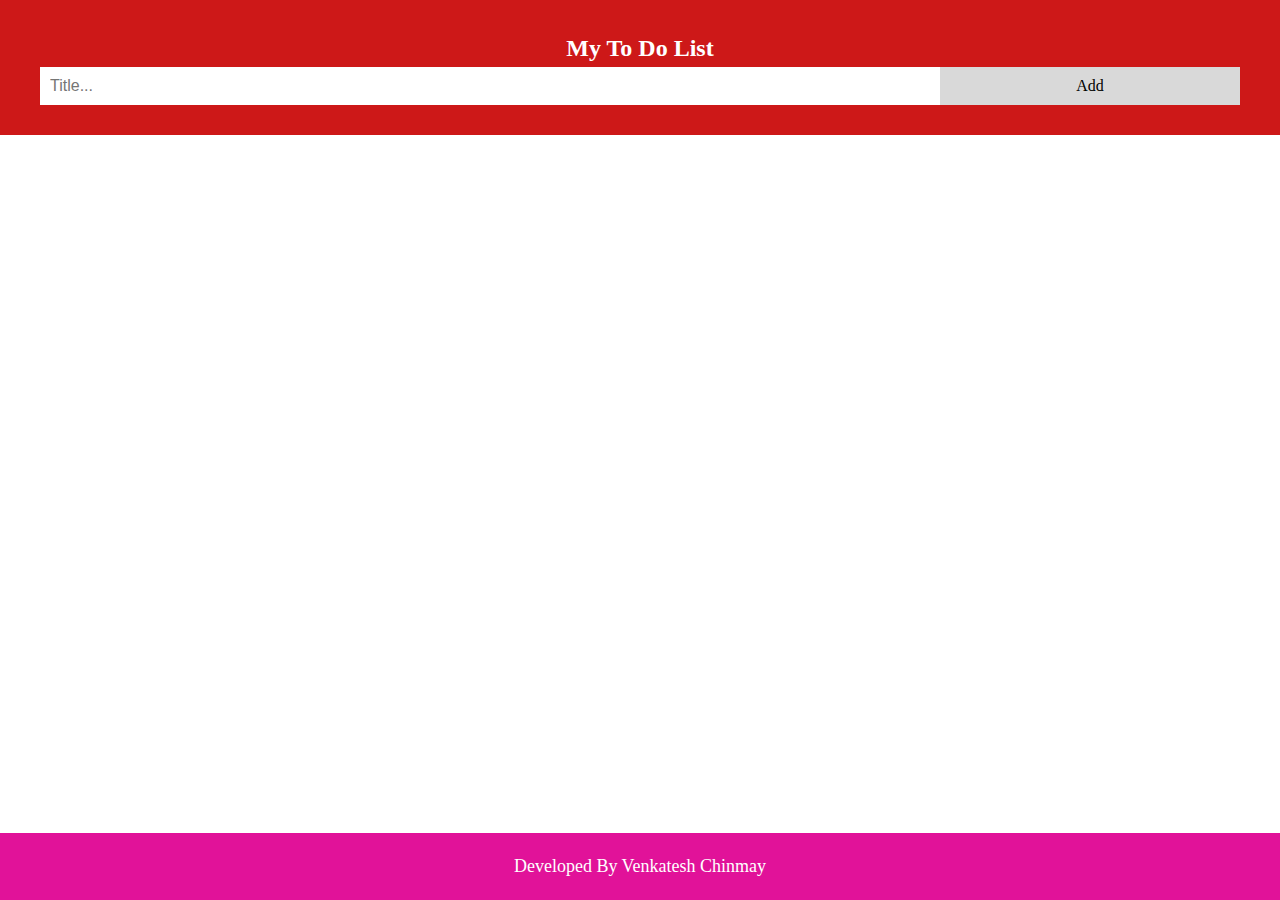
<file: Internship Task 1 (To-Do-List)/Todolist.html>
<!DOCTYPE html>
<html>
<head>
<meta name="viewport" content="width=device-width, initial-scale=1">
<style>
body {
  margin: 0;
  min-width: 250px;
}

* {
  box-sizing: border-box;
}

ul {
  margin: 0;
  padding: 0;
}



ul li {
  cursor: pointer;
  position: relative;
  padding: 12px 8px 12px 40px;
  list-style-type: none;
  background: #4E3636;
  font-size: 18px;
  transition: 0.2s;
  
  -webkit-user-select: none;
  -moz-user-select: none;
  -ms-user-select: none;
  user-select: none;
}

ul li:nth-child(odd) {
  background: #CD1818;
}

ul li:hover {
  background: #CD1818;
}

ul li.checked {
  background: #CD1818;
  color: #fff;
  text-decoration: line-through;
}

ul li.checked::before {
  content: '';
  position: absolute;
  border-color: #CD1818;
  border-style: solid;
  border-width: 0 2px 2px 0;
  top: 10px;
  left: 16px;
  transform: rotate(45deg);
  height: 15px;
  width: 7px;
}

.close {
  position: absolute;
  right: 0;
  top: 0;
  padding: 12px 16px 12px 16px;
}

.close:hover {
  background-color: #CD1818;
  color: white;
}

.header {
  background-color: #CD1818;
  padding: 30px 40px;
  color: white;
  text-align: center;
}

.header:after {
  content: "";
  display: table;
  clear: both;
}

input {
  margin: 0;
  border: none;
  border-radius: 0;
  width: 75%;
  padding: 10px;
  float: left;
  font-size: 16px;
}

.addBtn {
  padding: 10px;
  width: 25%;
  background: #d9d9d9;
  color: rgb(0, 0, 0);
  float: left;
  text-align: center;
  font-size: 16px;
  cursor: pointer;
  transition: 0.3s;
  border-radius: 0;
}

.addBtn:hover {
  background-color: #bbb;
}

footer {
  text-align: center;
  position: fixed;
  left: 0;
  bottom: 0;
  width: 100%; 
  font-family: 'Copperplate', Copperplate, Fantasy;
  font-size: large;
  padding: 5px;
  background-color:#E11299;
  color: white;
  margin-top: auto;
  clear: both;
}

</style>
</head>
<body>

<div id="myDIV" class="header">
  <h2 style="margin:5px">My To Do List</h2>
  <input type="text" id="myInput" placeholder="Title...">
  <span onclick="newElement()" class="addBtn" id="myBtn">Add</span>
</div>

<script>
  var input = document.getElementById("myInput");
  input.addEventListener("keypress", function(event) {
    if (event.key === "Enter") {
      event.preventDefault();
      document.getElementById("myBtn").click();
    }
  });
  </script>

<ul id="myUL">
</ul>

<footer>
  <p>Developed By Venkatesh Chinmay</p>
</footer>


<script>
var myNodelist = document.getElementsByTagName("LI");
var i;
for (i = 0; i < myNodelist.length; i++) {
  var span = document.createElement("SPAN");
  var txt = document.createTextNode("\u00D7");
  span.className = "close";
  span.appendChild(txt);
  myNodelist[i].appendChild(span);
}

var close = document.getElementsByClassName("close");
var i;
for (i = 0; i < close.length; i++) {
  close[i].onclick = function() {
    var div = this.parentElement;
    div.style.display = "none";
  }
}

var list = document.querySelector('ul');
list.addEventListener('click', function(ev) {
  if (ev.target.tagName === 'LI') {
    ev.target.classList.toggle('checked');
  }
}, false);

function newElement() {
  var li = document.createElement("li");
  var inputValue = document.getElementById("myInput").value;
  var t = document.createTextNode(inputValue);
  li.appendChild(t);
  if (inputValue === '') {
    alert("You must write something!");
  } else {
    document.getElementById("myUL").appendChild(li);
  }
  document.getElementById("myInput").value = "";

  var span = document.createElement("SPAN");
  var txt = document.createTextNode("\u00D7");
  span.className = "close";
  span.appendChild(txt);
  li.appendChild(span);

  for (i = 0; i < close.length; i++) {
    close[i].onclick = function() {
      var div = this.parentElement;
      div.style.display = "none";
    }
  }
}
</script>

</body>
</html>
</file>
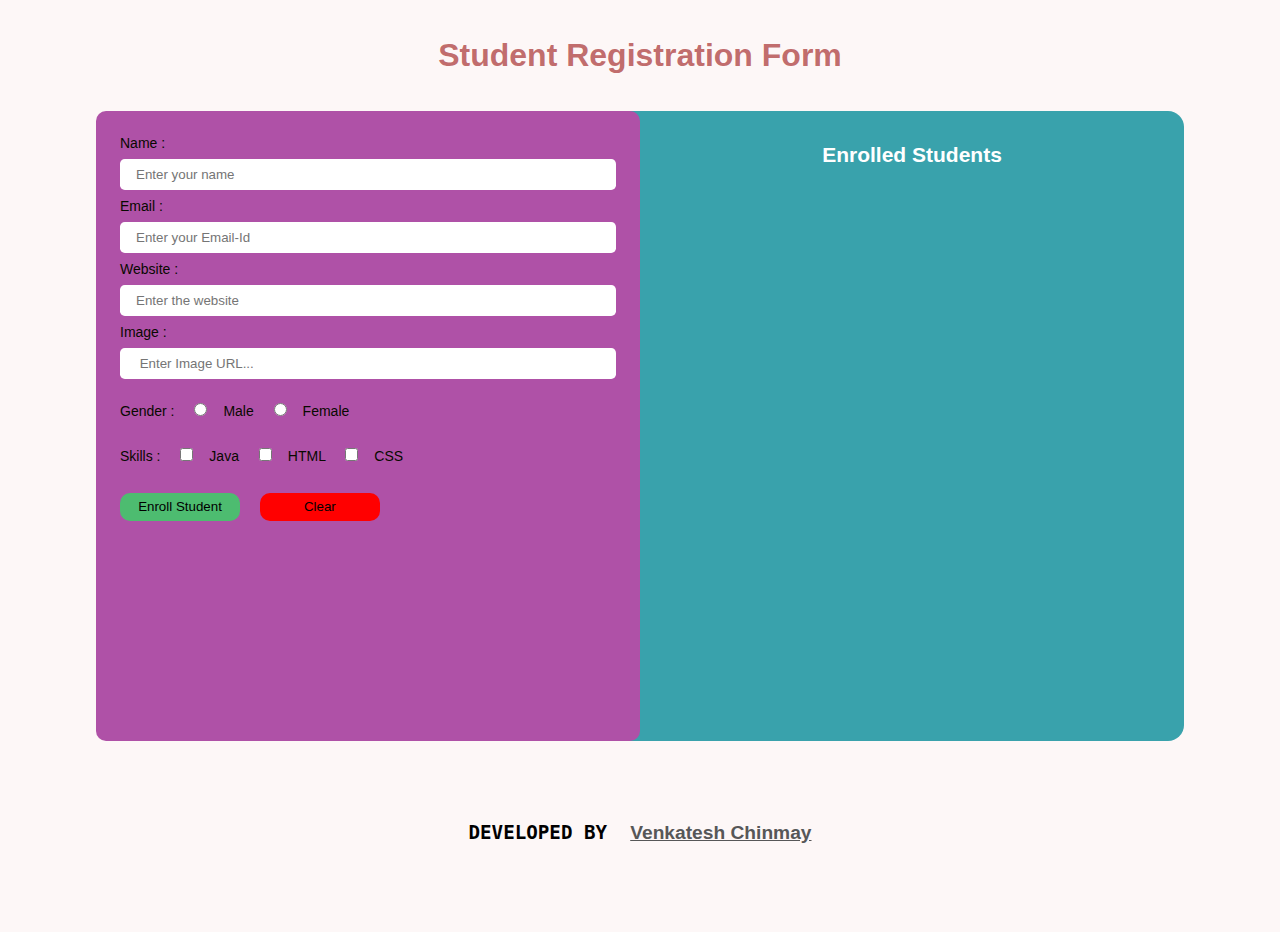
<file: Internship Task 3 (Student Registration Form)/index (2).html>
<!DOCTYPE html>
<html lang="en">

<head>
    <meta charset="UTF-8">
    <meta http-equiv="X-UA-Compatible" content="IE=edge">
    <meta name="viewport" content="width=device-width, initial-scale=1.0">
    <title>Student Registration Form</title>
    <link rel="stylesheet" href="style.css">
</head>

<body>
    <div class="header">
        <h1>Student Registration Form</h1>
        <div class="container_left">
            <div class="form">
                <form>
                    <div class="name">
                        <label>Name :</label>
                        <input type="text" id="name" placeholder="Enter your name" required>
                    </div>
                    <div class="email">
                        <label>Email :</label>
                        <input type="email" id="email" placeholder="Enter your Email-Id" required>
                    </div>
                    <div class="Website">
                        <label>Website :</label>
                        <input type="text" id="Website" placeholder="Enter the website">
                    </div>
                    <div class="Image">
                        <label for="url">Image :</label>
                        <input type="url" id="url"  placeholder=" Enter Image URL..." required >
                    </div>
                    <div class="gender">
                        <label>Gender : </label>
                        <input type="radio" name="male-female" id="male" value="Male" class="gender">Male
                        <input type="radio" name="male-female" id="female" value="Female" class="gender">Female
                    </div>
                    <div class="skills">
                        <label>Skills :</label>
                        <input type="checkbox" value="Java" id="Java" class="checkbox">Java
                        <input type="checkbox" value="HTML" id="HTML" class="checkbox">HTML
                        <input type="checkbox" value="CSS" id="CSS" class="checkbox">CSS
                    </div>
                    <div class="button">
                        <button type="Submit" id="Submit">Enroll Student</button>
                        <button type="reset" id="reset">Clear</button>
                    </div>
                </form>
            </div>
            <div class="container_right">
                <h2>Enrolled Students</h2>
                <div class="cardContainer" id="cardContainer">
                </div>
            </div>
        </div>
    </div>

    <script src="script.js"></script>
    <footer>
        DEVELOPED BY &nbsp<a class="footer" href="https://www.linkedin.com/in/chinmay-venkatesh-a973651b0/">Venkatesh Chinmay</a>
    </footer>
</body>

</html>
</file>
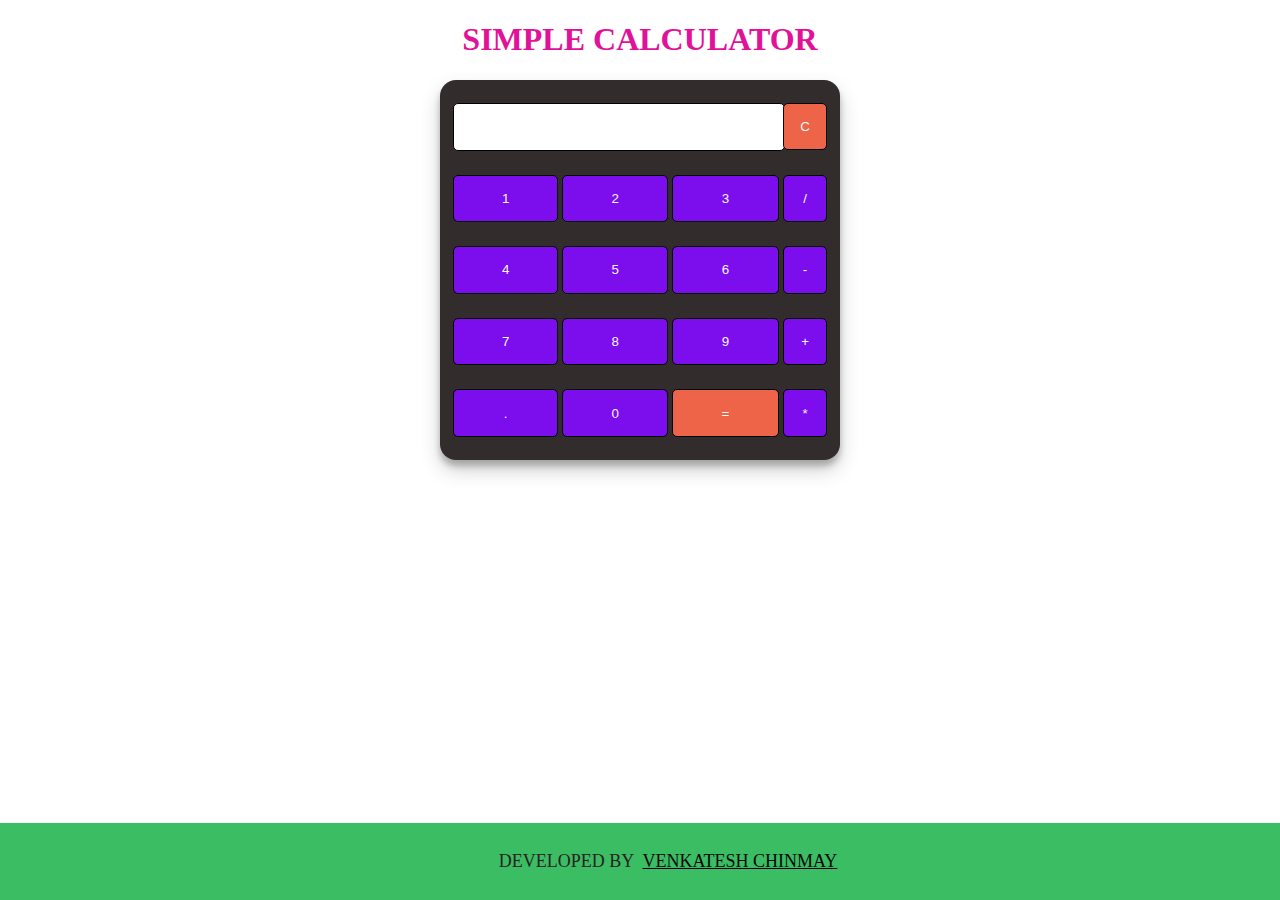
<file: internship task 4 (calculator)/index (3).html>
<!DOCTYPE html>
<html lang="en" dir="ltr">
<head>
  <meta charset="utf-8">
  <title> Simple Calculator </title>
  <link rel="icon" type="image/x-icon" href="https://cdn2.iconfinder.com/data/icons/ios7-inspired-mac-icon-set/512/Calculator_512.png">
  <link rel="stylesheet" href="script.css">
</head>
<body>
<center><h1 class="heading"> SIMPLE CALCULATOR </h1></center>
<table class="calculator" >
  <tr>
    <td colspan="3"> <input class="display-box" type="text" id="result" disabled /> </td>
        <td> <input type="button" value="C" onclick="clearScreen()" id="btn" /> </td>
  </tr>
  <tr>
    <td> <input type="button" value="1" onclick="display('1')" /> </td>
    <td> <input type="button" value="2" onclick="display('2')" /> </td>
    <td> <input type="button" value="3" onclick="display('3')" /> </td>
    <td> <input type="button" value="/" onclick="display('/')" /> </td>
  </tr>
  <tr>
    <td> <input type="button" value="4" onclick="display('4')" /> </td>
    <td> <input type="button" value="5" onclick="display('5')" /> </td>
    <td> <input type="button" value="6" onclick="display('6')" /> </td>
    <td> <input type="button" value="-" onclick="display('-')" /> </td>
  </tr>
  <tr>
    <td> <input type="button" value="7" onclick="display('7')" /> </td>
    <td> <input type="button" value="8" onclick="display('8')" /> </td>
    <td> <input type="button" value="9" onclick="display('9')" /> </td>
    <td> <input type="button" value="+" onclick="display('+')" /> </td>
  </tr>
  <tr>
    <td> <input type="button" value="." onclick="display('.')" /> </td>
    <td> <input type="button" value="0" onclick="display('0')" /> </td>
    <td> <input type="button" value="=" onclick="calculate()" id="btn" /> </td>
    <td> <input type="button" value="*" onclick="display('*')" /> </td>
  </tr>
</table>
<script type="text/javascript" src="node.js"></script>
<footer>
  DEVELOPED BY &nbsp<a class="footer" href="https://www.linkedin.com/in/chinmay-venkatesh-a973651b0">VENKATESH CHINMAY</a>
</footer>
</body>
</html>
</file>
<file: Internship Task 3 (Student Registration Form)/style.css>
* {
    margin: 0;
    padding: 0;
    box-sizing: border-box;
    font-family: 'Montserrat', sans-serif;
}

body {
    width: 100%;
    min-height: 100vh;
    background-color: rgba(204, 41, 41, 0.038);
}

h1 {
    text-align: center;
    padding: 5px;
    margin: 2rem 0;
    color: rgba(173, 63, 63, 0.774);

}

.container_left {
    margin: 0 auto;
    width: 85%;
    height: 70vh;
    display: flex;
    flex-basis: 50%;
    background-color: rgb(57, 162, 172);
    color: rgba(146, 124, 143, 0);
    border-radius: 1rem;
    font-family:'Montserrat', sans-serif;
    font-size: 14px;
    justify-content: space-evenly;
    margin-bottom: 5rem;
}

.form {
    padding: 1.5rem;
    width: 50%;
    height: 100%;
    background-color: rgb(175, 81, 167);
    overflow-y: auto;
    border-radius: 10px;
}

.form input[type="text"],
.form input[type="email"],
.form input[type="url"] {
    display: block;
    width: 100%;
    margin: 0.5rem 0;
    padding: 0.5rem 1rem;
    border-radius: 0.3rem;
    border: none;
    outline: none;
}

.form button {
    width: 30%;
    padding: 0.4rem 0;
    border-radius: 0.3rem;
    border: none;
    cursor: pointer;
    outline: none;
    margin-right: 1rem;
    margin-top: 1rem;
}

input[type="submit"]:hover,
input[type="reset"]:hover,
button:hover {
    color: rgb(255, 247, 247);
    background: #b41919;
}

.form input {
    margin: 1rem;
}

.container_right {
    width: 50%;
    border-radius: 1rem;
    padding: 2rem;
}

h2 {
    text-align: center;
    margin-bottom: 1rem;
    color:rgb(255, 255, 255);
}

.container_right .cardContainer {
    height: 90%;
    overflow-y: auto;
}

.container_right .card {
    width: 100%;
    height: auto;
    display: flex;
    background-color: rgb(184, 184, 184);
    padding: 1rem;
    border-radius: 0.5rem;
    margin: 0.3rem 0;
    word-wrap: break-word;
    line-break: strict;
}

.card img {
    margin-right: 1rem;
    border-radius: 0.5rem;
    width: 110px;
    height: 120px;
}

.card .info {
    text-align:left;
    color: black;
}

.card .info a {
    color: rgb(66, 185, 11);
}

.card .info button {
    padding: 2px 10px;
    margin: 5px 0;
    border-radius: 5px;
    bottom: none;
    cursor: pointer;
    outline: none;
}

@media (max-width:1200px) {

    .container_left {
        height: 90vh;
        margin-bottom: 5rem;
    }

    .cardContainer {
        height: 70%;
        overflow-y: auto;
    }

    .container_right .card {
        display: block;
        text-align: center;
    }
}

@media (max-width:900px) {
    .container_left {
        flex-basis: auto;
        display: block;
        width: 90%;
        height: auto;
    }

    .form {
        width: 100%;
        height: auto;
    }

    .container_right {
        width: 100%;
        margin: 5rem auto;
    }

    .container_right .cardContainer {
        display: grid;
        grid-template-columns: repeat(auto-fill, minmax(240px, 241px));
        gap: 10px;
        align-items: center;
        justify-content: center;
    }
}
#Submit{
    background-color: rgb(77, 188, 112);
    border-radius: 10px;
    width:120px;

}
#reset{
    background-color: red;
    border-radius: 10px;
    width:120px;
}
label{
    color:#080900;
}
.gender{
    color:#080900;
}
.skills{
    color:#080900;
}
.footer {
    color:#575758;
}
footer {
    background: transparent;
    color: #000000;
    text-align: center;
    font-size: 1.2rem;
    font-family: "Monospace", sans-serif;
    margin-top: auto;
    font-weight: 500;
    font-weight: bold;
    text-decoration: none;
}

footer span a {
    color: rgb(0, 0, 0);
    text-decoration: none;
}

footer span a:hover {
    color: rgb(0, 0, 0);
}
</file>
<file: internship task 4 (calculator)/script.css>
@import url('https://fonts.googleapis.com/css2?family=Orbitron&display=swap');
.heading {
    color:#E11299;
}
.calculator {
    padding: 10px;
    border-radius: 1em;
    height: 380px;
    width: 400px;
    margin: auto;
    background-color: #322c2c;
    box-shadow: rgba(0, 0, 0, 0.19) 0px 10px 20px, rgba(0, 0, 0, 0.23) 0px 6px 6px;
}
.display-box {
    font-family: 'Comic Sans MS', sans-serif;
    background-color: #ffffff;
    border: solid black 0.5px;
    color: black;
    border-radius: 5px;
    width: 100%;
    height: 65%;
}
#btn {
    background-color: #ee6449;
}
input[type=button] {
    font-family: 'Comic Sans MS', sans-serif;
    background-color: #7c0dec;
    color: rgb(246, 250, 249);
    border: solid black 0.5px;
    width: 100%;
    border-radius: 5px;
    height: 70%;
    outline: none;
}
input:active[type=button] {
    background: #2e2c2c;
    -webkit-box-shadow: inset 0px 0px 5px #c1c1c1;
    -moz-box-shadow: inset 0px 0px 5px #dbe3e5;
    box-shadow: inset 0px 0px 5px #c1c1c1;
}
.footer {
    color:#060608;
}
footer {
    text-align: center;
    position: fixed;
    left: 0;
    bottom: 0;
    width: 100%; 
    font-family: 'Times New Roman', Times, serif;
    font-size: large;
    padding: 28px;
    background-color: #3bbd64;
    color: rgb(40, 33, 33);
    margin-top: auto;
    clear: both;
  }
</file>
